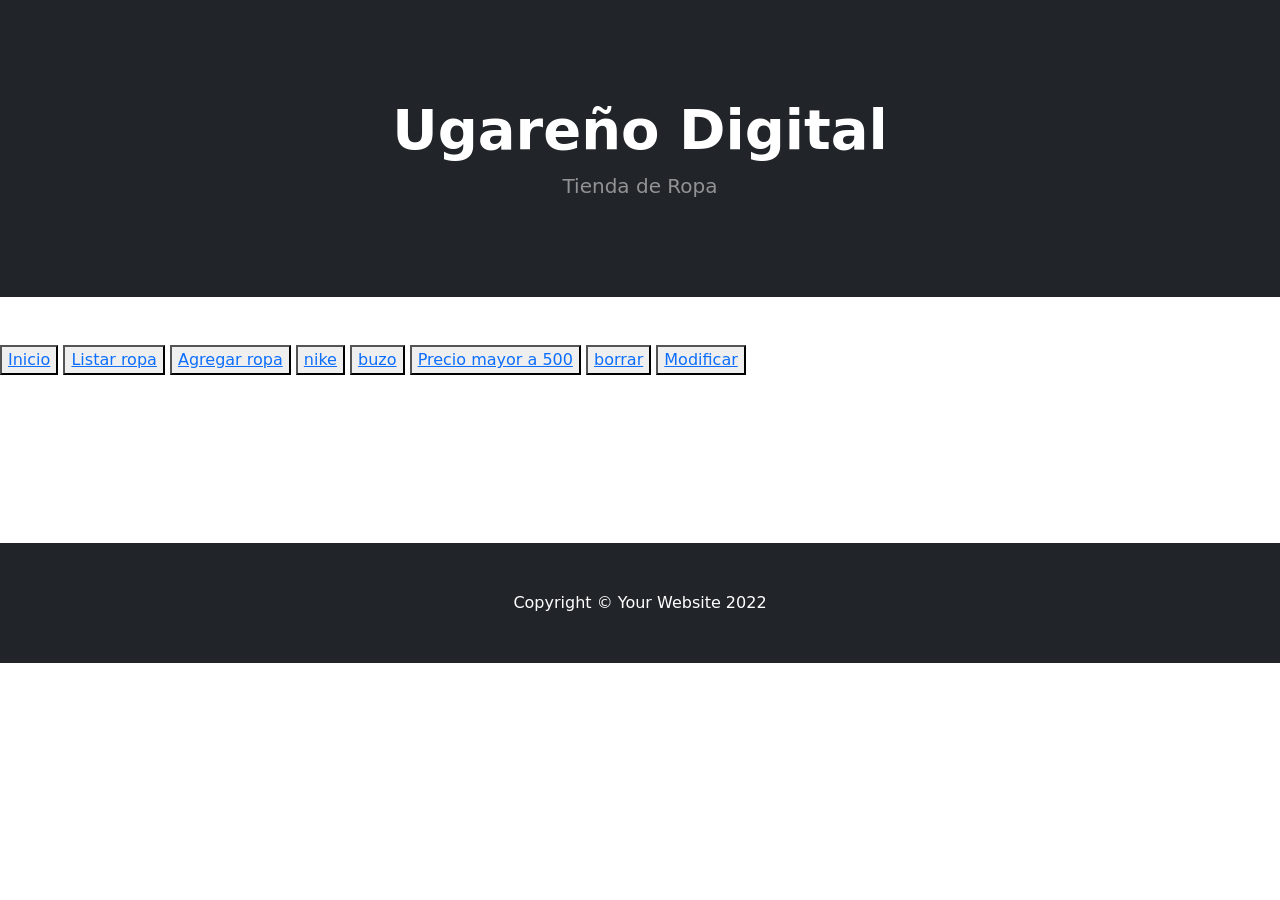
<file: index.html>
<!DOCTYPE html>
<html lang="en">
    <head>
        <meta charset="utf-8" />
        <meta name="viewport" content="width=device-width, initial-scale=1, shrink-to-fit=no" />
        <meta name="description" content="" />
        <meta name="author" content="" />
        <title>Tienda Ugareño</title>
        <!-- Favicon-->
        <link rel="icon" type="image/x-icon" href="assets/favicon.ico" />
        <!-- Bootstrap icons-->
        <link href="https://cdn.jsdelivr.net/npm/bootstrap-icons@1.5.0/font/bootstrap-icons.css" rel="stylesheet" />
        <!-- Core theme CSS (includes Bootstrap)-->
        <link href="css/styles.css" rel="stylesheet" />
    </head>
  <body>
    <!-- Header-->
     <header class="bg-dark py-5">
        <div class="container px-4 px-lg-5 my-5">
            <div class="text-center text-white">
                <h1 class="display-4 fw-bolder">Ugareño Digital</h1>
                <p class="lead fw-normal text-white-50 mb-0">Tienda de Ropa</p>
            </div>
        </div>

    </header>
    <br>
    <br>
    <button type="submit"><a href="index.html">Inicio</a></button>
    <button type="submit"><a href="listar.php">Listar ropa</a></button>
    <button type="submit"><a href="agregar.html">Agregar ropa</a></button>
    <button type="submit"><a href="nike.php">nike</a></button>
    <button type="submit"><a href="buzo.php">buzo</a></button>
    <button type="submit"><a href="precio.php">Precio mayor a 500</a></button>
      <button type="submit"><a href="borrar.php">borrar</a></button>
        <button type="submit"><a href="modificar.php">Modificar</a></button>
    <br>
    <br>
    <br>
    <br>
    <br>
    <br>
    <br>
    <br>
    <!-- Footer-->
    <footer class="py-5 bg-dark">
        <div class="container"><p class="m-0 text-center text-white">Copyright &copy; Your Website 2022</p></div>
    </footer>
    <!-- Bootstrap core JS-->
    <script src="https://cdn.jsdelivr.net/npm/bootstrap@5.1.3/dist/js/bootstrap.bundle.min.js"></script>
    <!-- Core theme JS-->
    <script src="js/scripts.js"></script>
  </body>
</html>
</file>
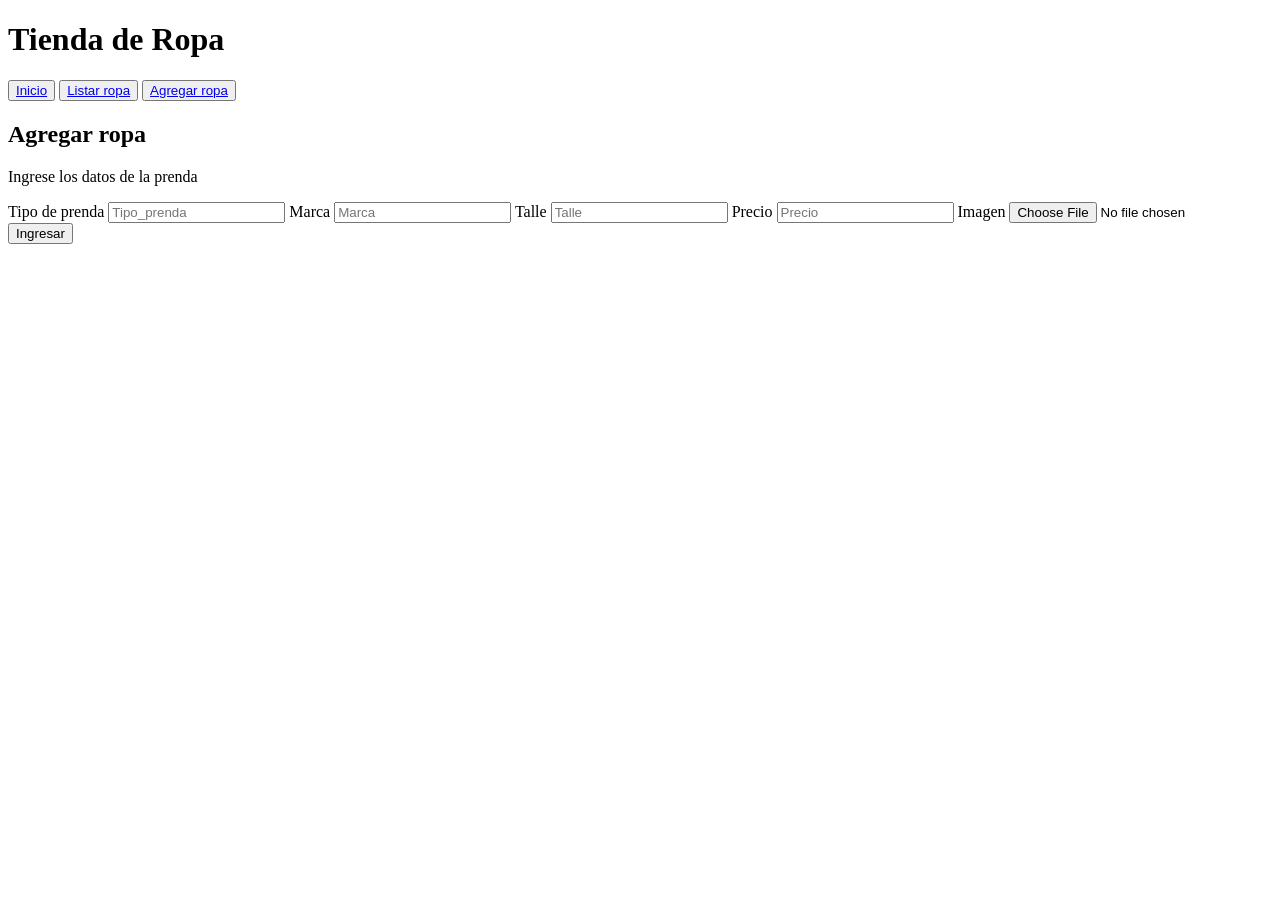
<file: agregar.html>
<!DOCTYPE html>
<html lang="en" dir="ltr">
  <head>
    <meta charset="utf-8">
    <meta http-equiv="X-UA-Compatible" content="IE=edge">
    <meta name="viewport" content="width=device-width, initial-scale=1.0">
    <title>Tienda de Ropa</title>
  </head>
  <body>
    <h1>Tienda de Ropa</h1>
    <button type="submit"><a href="index.html">Inicio</a></button>
    <button type="submit"><a href="listar.php">Listar ropa</a></button>
    <button type="submit"><a href="agregar.html">Agregar ropa</a></button>
<h2>Agregar ropa</h2>
<p>Ingrese los datos de la prenda</p>

<form method="POST" action="agregar.php" enctype="multipart/form-data">
<label>Tipo de prenda</label>  <input type="text" name="tipo_prenda" placeholder="Tipo_prenda" required>
<label>Marca</label>
<input type="text" name="marca"placeholder="Marca" required>
<label>Talle</label>
<input type="text" name="talle" placeholder="Talle" required>
<label>Precio</label>
<input type="text" name="precio" placeholder="Precio" required>
<label>Imagen</label>
<input type="file" name="imagen" placeholder="Imagen">
<input type="submit" name="submit" value="Ingresar">
</form>

  </body>
</html>
</file>
